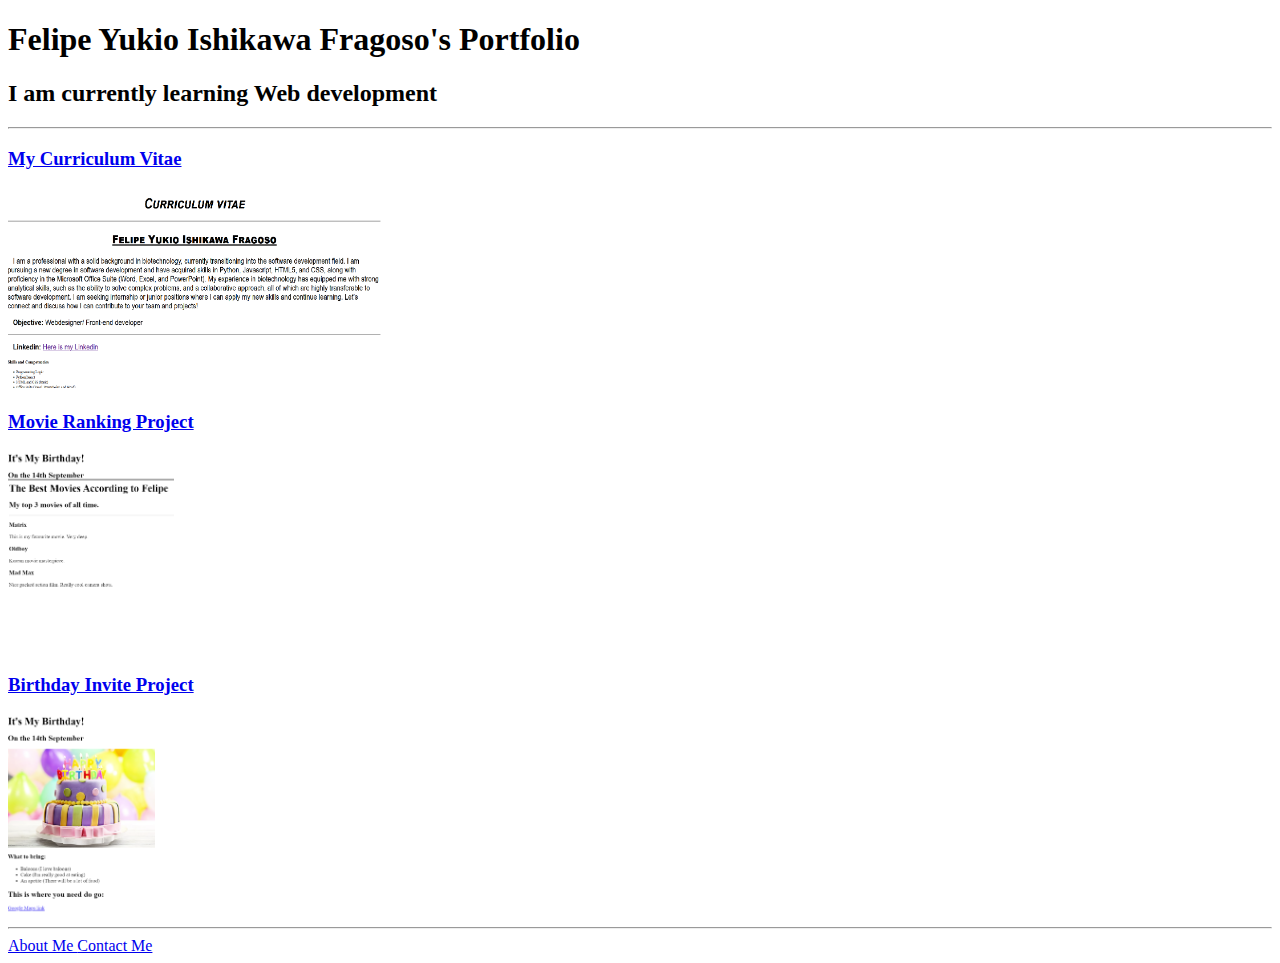
<file: index.html>
<!-- TODO 1: Create the HTML Boilerplate -->
<!DOCTYPE html>
<html lang="en">
<head>
    <meta charset="UTF-8">
    <meta name="viewport" content="width=device-width, initial-scale=1.0">
    <title>Felipe's Portfolio</title>
</head>
<body>
    <h1>Felipe Yukio Ishikawa Fragoso's Portfolio</h1>
    <h2>I am currently learning Web development</h2>
    <hr>
    <h3><a href="./public/curriculum_vitae.html">My Curriculum Vitae</a></h3>
    <img src="./assets/images/cv.png" alt="printscreen from curriculum_vitae project" height="200">
    <h3><a href="./public/movie-ranking.html">Movie Ranking Project</a></h3>
    <img src="./assets/images/movie-ranking.png" alt="printscreen from movie ranking project" height="200">
    <h3><a href="./public/birthday-invite.html">Birthday Invite Project</a></h3>
    <img src="./assets/images/birthday-invite.png" height="200" alt="printscreen from birthday-invite project">
    <hr>
    <a href="./public/about.html"> About Me </a>    
    <a href="./public/contact.html"> Contact Me</a>
</body>
</html>
<!-- TODO 2: Add Your previous projects' HTML into the public folder -->

<!-- TODO 3: Take screenshots of your project previews and add the images to the images folder -->

<!-- TODO 4: Add titles/subtitles etc. -->

<!-- TODO 5: Add a link to the project pages -->

<!-- TODO 6: Add images to show the project previews
HINT for TODO 6: You can use the height attribute set to 200 to make the image smaller:
https://developer.mozilla.org/en-US/docs/Web/HTML/Element/img#attr-height -->

<!-- TODO 7: Add the Contact Me and About Me page links -->
</file>
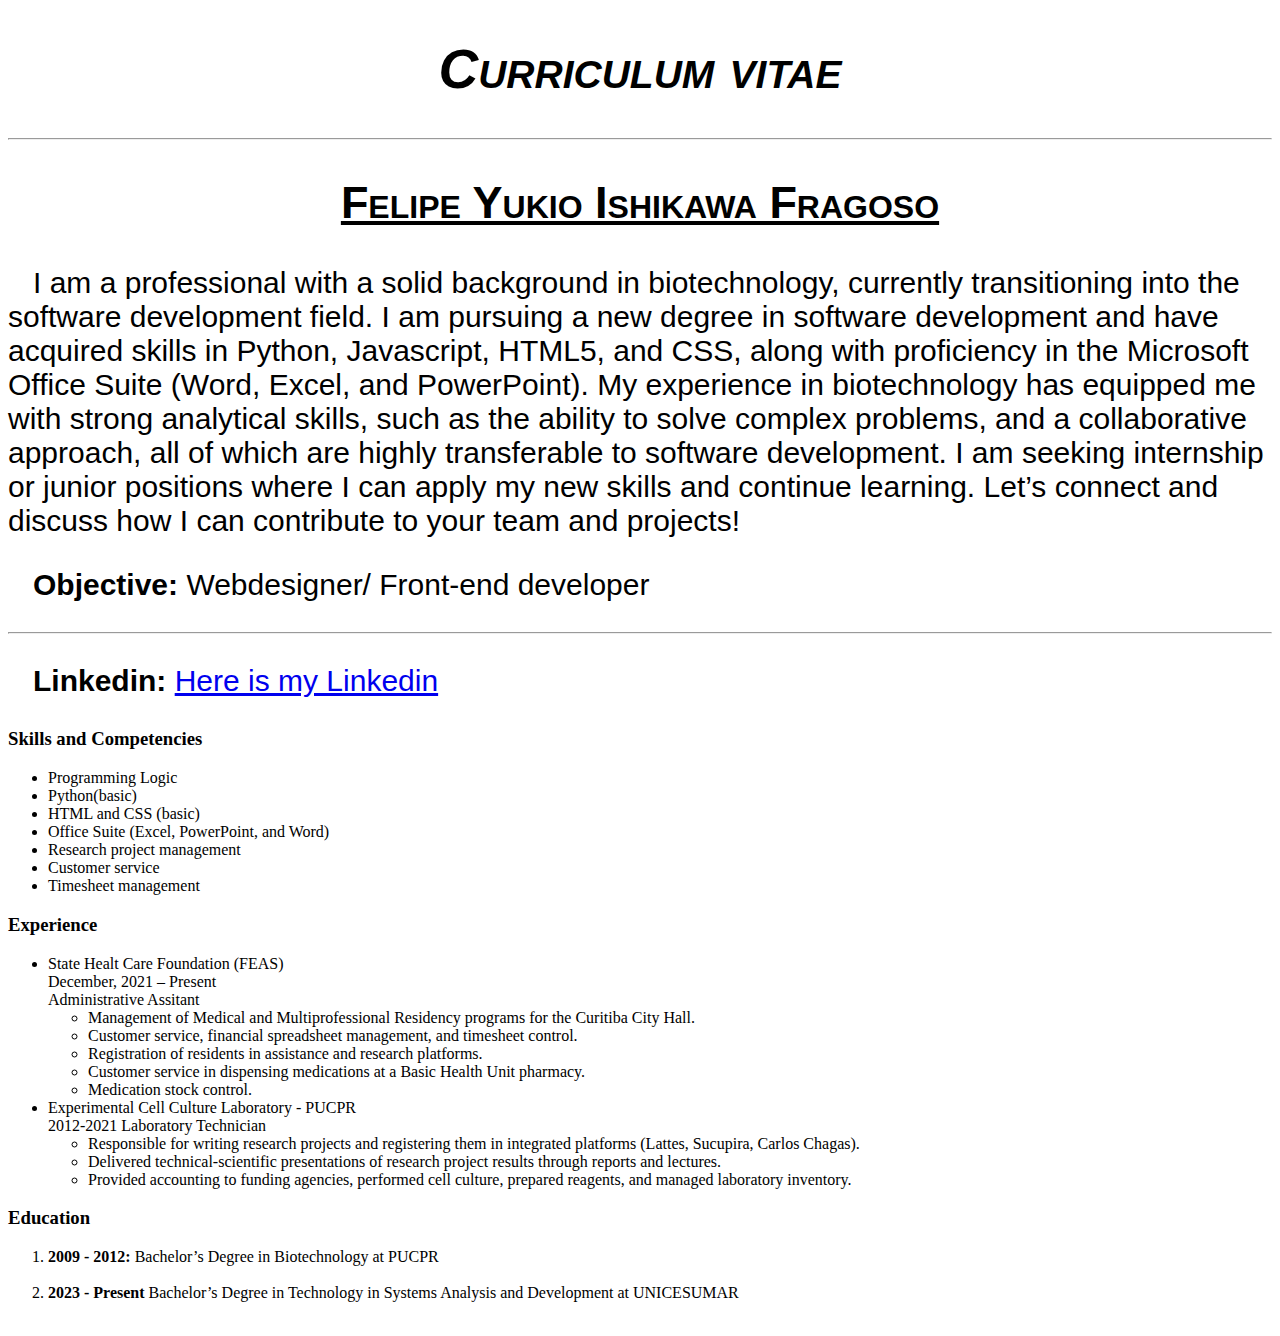
<file: public/curriculum_vitae.html>
<!DOCTYPE html>

<html lang="en">
    <head>
        <title>Curriculum Vitae - Felipe Yukio Ishikawa Fragoso </title>
        <meta charset="utf-8">
        <meta name="description" content="Curriculum vitae para consideração">
        <meta name="Author" content="Felipe Yukio Ishikawa Fragoso">
        <link rel="stylesheet" href="curriculum_vitae.css">
    </head>
    <body>
        <h1>Curriculum vitae</h1>
        <hr>
        <h2><b> Felipe Yukio Ishikawa Fragoso</b></h2>
        
        <p> I am a professional with a solid background in biotechnology, currently transitioning into the software development field.
            I am pursuing a new degree in software development and have acquired skills in Python, Javascript, HTML5, and CSS, along with 
            proficiency in the Microsoft Office Suite (Word, Excel, and PowerPoint). My experience in biotechnology has equipped me with 
            strong analytical skills, such as the ability to solve complex problems, and a collaborative approach, all of which are highly 
            transferable to software development. I am seeking internship or junior positions where I can apply my new skills and continue learning. 
            Let’s connect and discuss how I can contribute to your team and projects! </p>
        <p><b>Objective:</b> Webdesigner/ Front-end developer</p>
        <hr>
        <p><b>Linkedin:</b> <a href="https://www.linkedin.com/in/felipe-yukio-ishikawa-fragoso-984351230/" target="_blank">Here is my Linkedin</a></p>
        <h3>Skills and Competencies </h3>
        <ul>
            <li>Programming Logic</li>
            <li>Python(basic)</li>
            <li>HTML and CSS (basic)</li>
            <li>Office Suite (Excel, PowerPoint, and Word)</li>
            <li>Research project management</li>
            <li>Customer service</li>
            <li>Timesheet management</li>
        </ul>        
        <h3>Experience</h3>
        <ul>
            <li>State Healt Care Foundation (FEAS) <br>
                December, 2021 – Present <br>
                 Administrative Assitant
                <ul>
                    <li>Management of Medical and Multiprofessional Residency programs for the Curitiba City Hall.</li>
                    <li>Customer service, financial spreadsheet management, and timesheet control.</li>
                    <li>Registration of residents in assistance and research platforms.</li>
                    <li>Customer service in dispensing medications at a Basic Health Unit pharmacy.</LI>
                    <li>Medication stock control.</li>
                    </ul>                 
            </li>
            <li>Experimental Cell Culture Laboratory - PUCPR<br>
                2012-2021 Laboratory Technician
                <ul>
                    <li>Responsible for writing research projects and registering them in integrated platforms (Lattes, Sucupira, Carlos Chagas).</li>
                    <li>Delivered technical-scientific presentations of research project results through reports and lectures.</li>
                    <li>Provided accounting to funding agencies, performed cell culture, prepared reagents, and managed laboratory inventory.</li>
                </ul>    
                </li>
        </ul>
        <h3>Education</h3>
        <ol>
            <li> <b>2009 - 2012:</b> Bachelor’s Degree in Biotechnology at PUCPR</li>
            <br>
            <li><b>2023 - Present </b> Bachelor’s Degree in Technology in Systems Analysis and Development at UNICESUMAR</li>
            <br>

    </body>

</html>
</file>
<file: public/curriculum_vitae.css>
h1 {
    color:black;
    font-family: Arial, Helvetica, sans-serif;
    font-size: 55px;
    text-align: center;
    font-variant: small-caps;
    font-style: italic;

}
h2 {
    color:black;
    font-family: Arial, Helvetica, sans-serif;
    font-size: 45px;
    text-align: center;
    font-variant: small-caps;
    text-decoration: underline;

}

p {
    color: black;
    font-family: Arial, Helvetica, sans-serif;
    font-size: 30px;
    text-indent: 25px;
}
</file>
